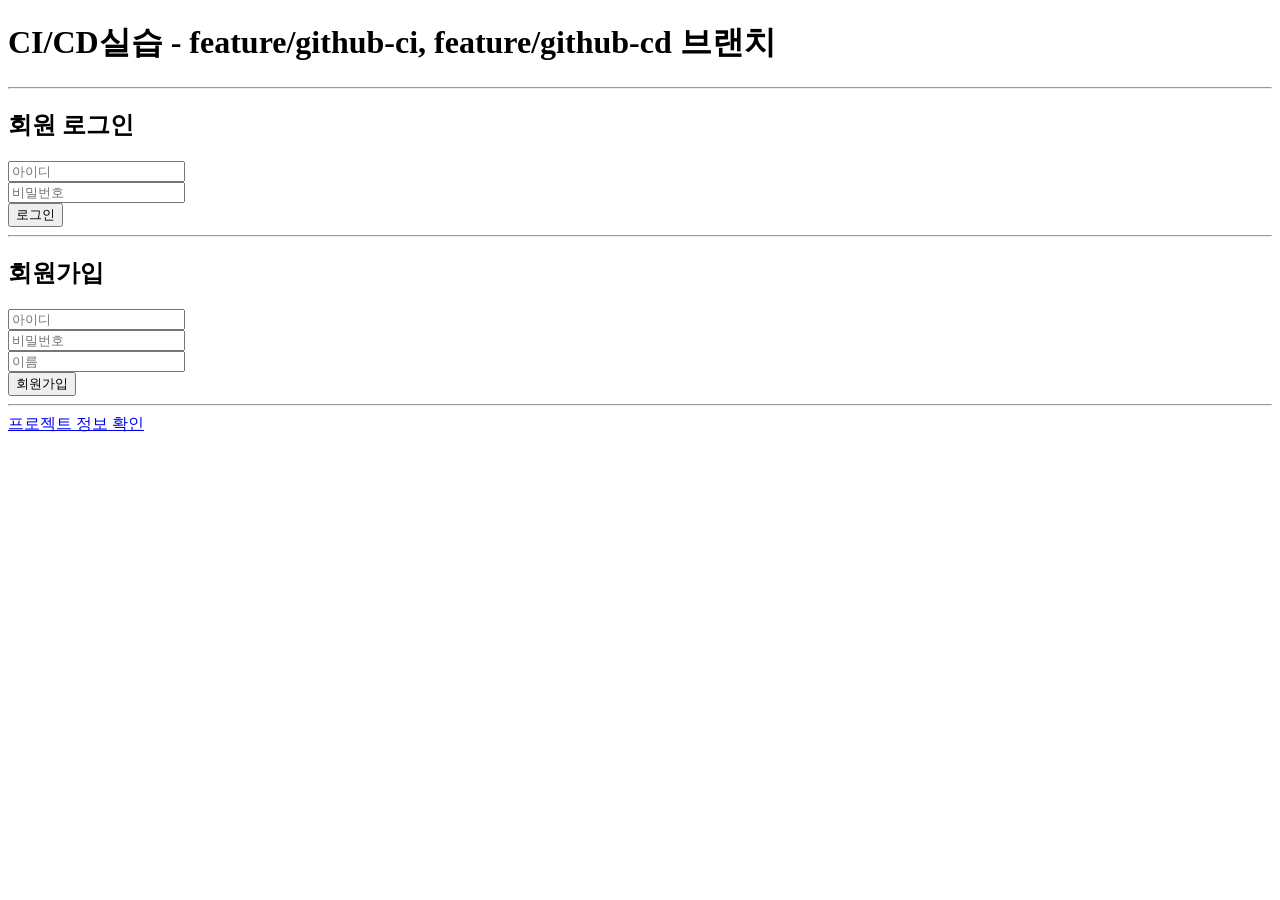
<file: public/index.html>
<!DOCTYPE html>
<html lang="ko">
<head>
  <meta charset="UTF-8">
  <title>YJ-Capstone 로그인</title>
</head>
<body>
<h1>CI/CD실습 - feature/github-ci, feature/github-cd 브랜치</h1>
<hr>
<h2>회원 로그인</h2>
<div id="login-form">
  <input type="text" id="userId" placeholder="아이디" required><br>
  <input type="password" id="password" placeholder="비밀번호" required><br>
  <button type="button" onclick="handleLogin()">로그인</button>
</div>

<hr>

<h2>회원가입</h2>
<div id="register-form">
  <input type="text" id="regUserId" placeholder="아이디"><br>
  <input type="password" id="regPassword" placeholder="비밀번호"><br>
  <input type="text" id="regName" placeholder="이름"><br>
  <button type="button" onclick="handleRegister()">회원가입</button>
</div>

<hr>
<a href="projectInfo.html">프로젝트 정보 확인</a><br>

<script src="login.js"></script>
</body>
</html>
</file>
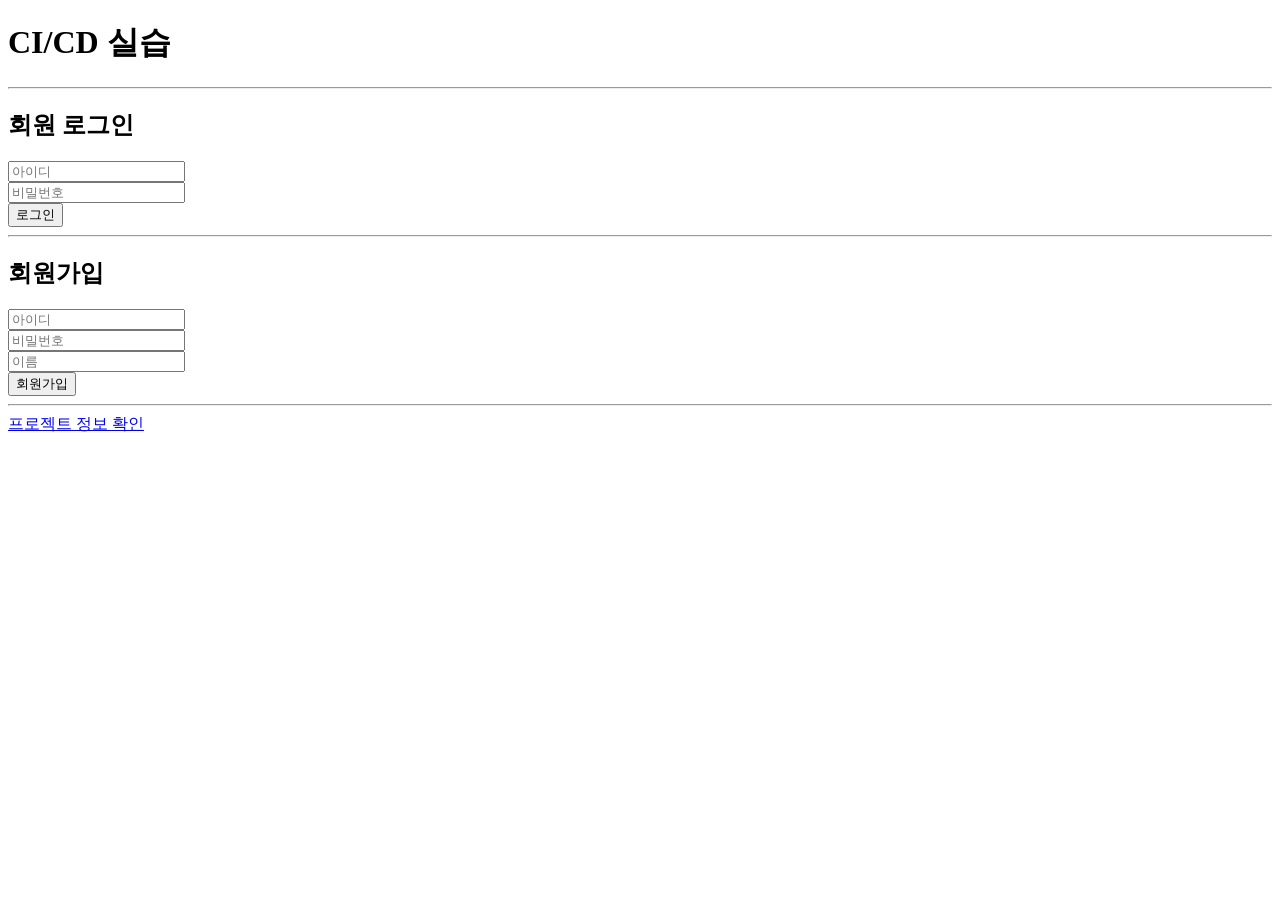
<file: frontend/public/index.html>
<!DOCTYPE html>
<html lang="ko">
<head>
  <meta charset="UTF-8">
  <title>YJ-Capstone 로그인</title>
</head>
<body>
<h1>CI/CD 실습</h1>
<hr>
<h2>회원 로그인</h2>
<div id="login-form">
  <input type="text" id="userId" placeholder="아이디" required><br>
  <input type="password" id="password" placeholder="비밀번호" required><br>
  <button type="button" onclick="handleLogin()">로그인</button>
</div>

<hr>

<h2>회원가입</h2>
<div id="register-form">
  <input type="text" id="regUserId" placeholder="아이디"><br>
  <input type="password" id="regPassword" placeholder="비밀번호"><br>
  <input type="text" id="regName" placeholder="이름"><br>
  <button type="button" onclick="handleRegister()">회원가입</button>
</div>

<hr>
<a href="projectInfo.html">프로젝트 정보 확인</a><br>

<script src="login.js?v=20260429-2"></script>
</body>
</html>
</file>
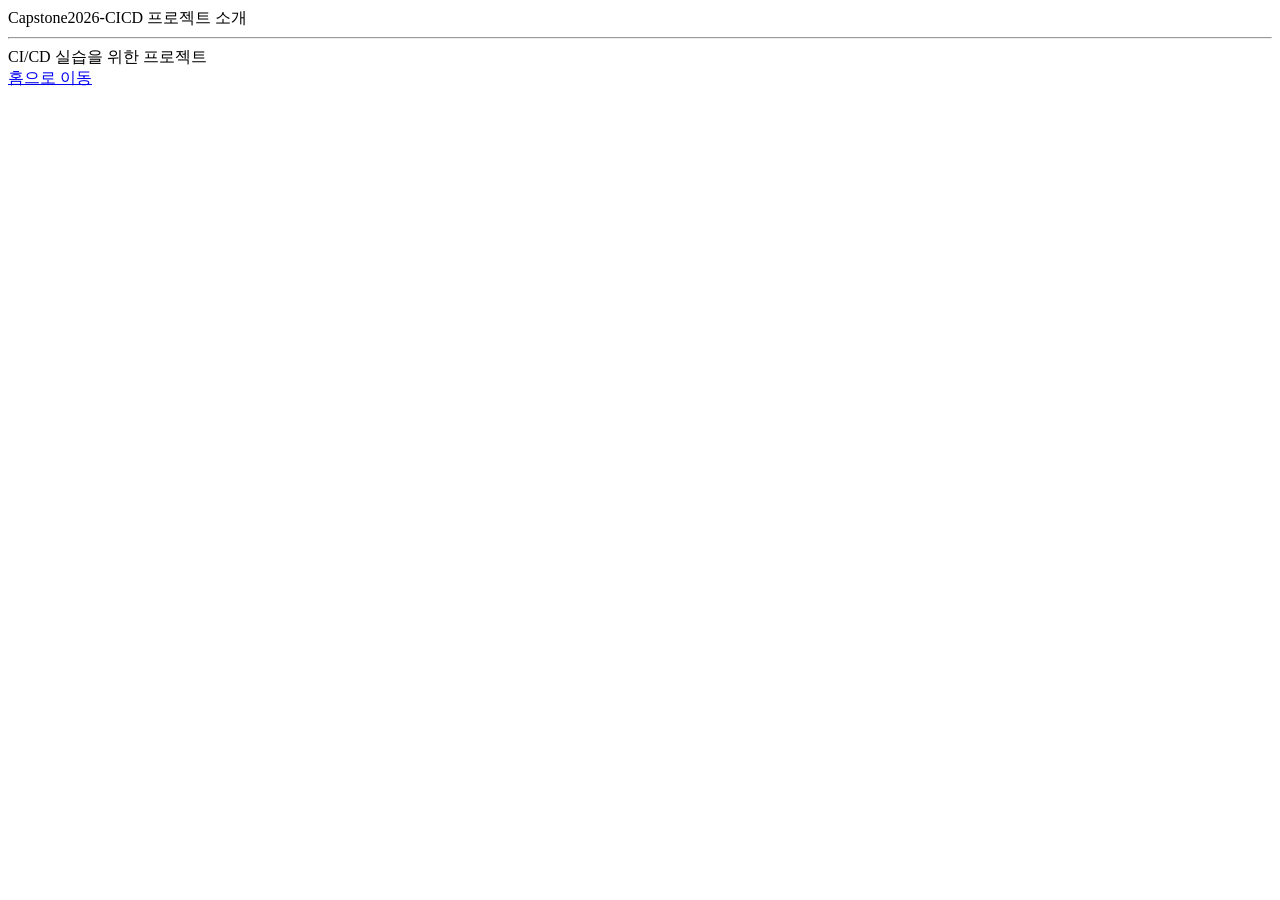
<file: projectinfo.html>
<!DOCTYPE html>
<html lang="en">
<head>
  <meta charset="UTF-8">
  <title>Capstone2026-CICD 프로젝트 소개 페이지</title>
</head>
<body>
Capstone2026-CICD 프로젝트 소개<hr>
CI/CD 실습을 위한 프로젝트<br>
<a href="index.html">홈으로 이동</a>
</body>
</html>
</file>
